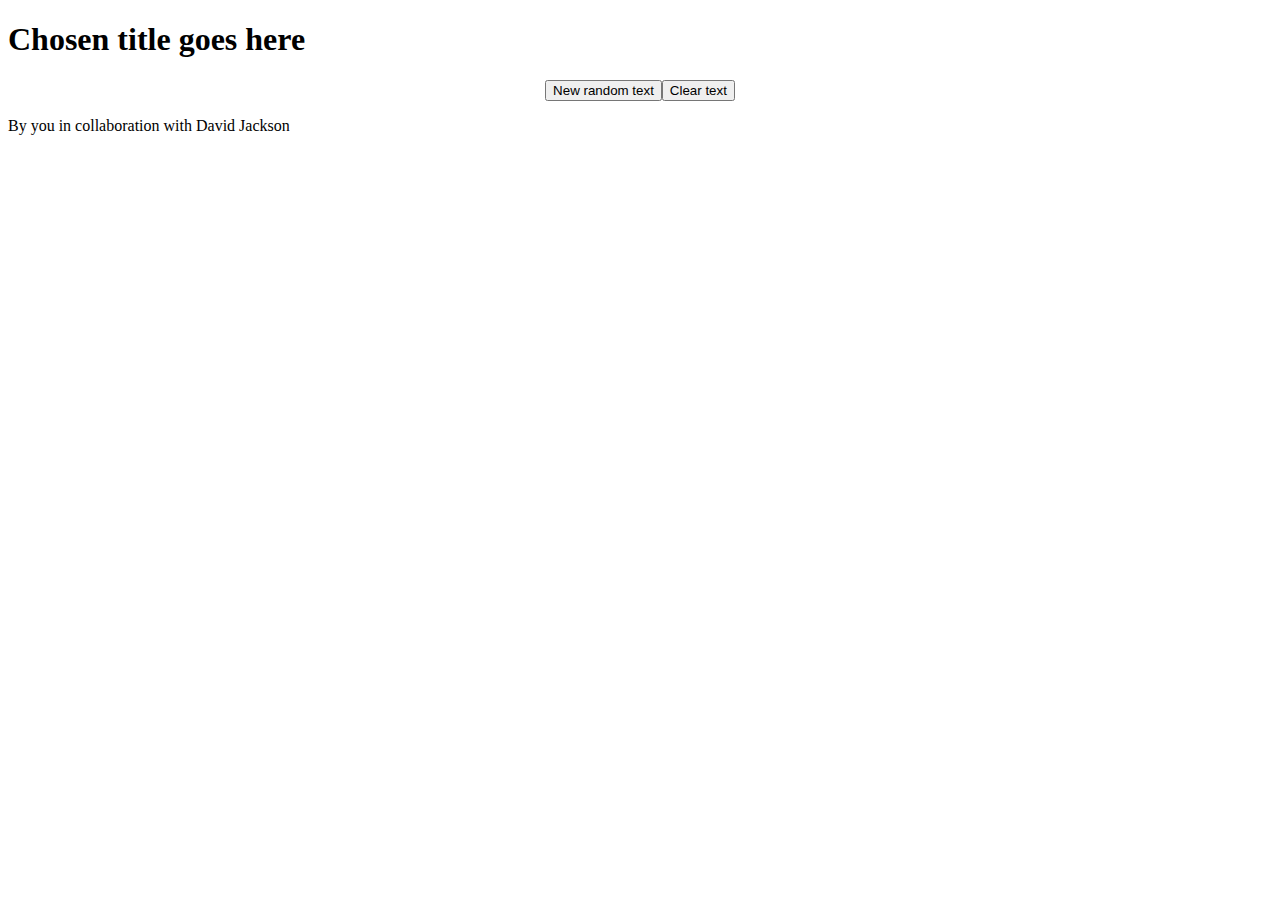
<file: rand-gen-static.html>
<!DOCTYPE html>
<html lang="en">

<head>
<!-- Made using random generator by David Jackson -->
    <title>Generate your own texts</title>
    <link rel="icon" type="image/png" href="images16/favicon.png"/>
    <script type="text/javascript">
    var storyLog="";
    var lastChoice=-1;
    var storedText = ['I, you, they, we', 'know, love, despise, hate, do not care about, know','me, you, her, him, them',];
    function randomiser(listNumber){

        var allText = storedText[listNumber];
        
        var theSep = ',';

        var choiceArray = allText.split(theSep);
        var numOfChoices = (choiceArray.length);

        var x=Math.floor(Math.random()*numOfChoices);
    
        //trying to make less repetition in choice
            if (numOfChoices!=1){
                // Theres more than one choice
        while (x==lastChoice[listNumber]){
        
        x=Math.floor(Math.random()*numOfChoices);   

        }
        }
        lastChoice[listNumber]=x;
        storyLog = storyLog + " " + choiceArray[x];
        document.getElementById("newText").innerHTML= storyLog;
    
}
function storyResetter(){
        storyLog= "";
        document.getElementById("newText").innerHTML= "";
    
}


function sentenceBuilder(){
    
    var thisSentence = randomiser(0) + " " + randomiser(1) + " "+ randomiser(2);
    storyLog = storyLog + "</br>";

}

    </script>
    
</head>



<body>

                    <h1>Chosen  title goes here</h1>
                    
                    


<form>
<p style="text-align: center;"><button  type="button" onclick="sentenceBuilder()">New random text</button><button  type="button" onclick="storyResetter()">Clear text</button></p> <!-- <p><button  type="button" onclick="addFreeText()">Add free text</button></p> -->
<p id="newText"></p>
<p>By you in collaboration with David Jackson</p>





</form>


</body>
</html>
</file>
